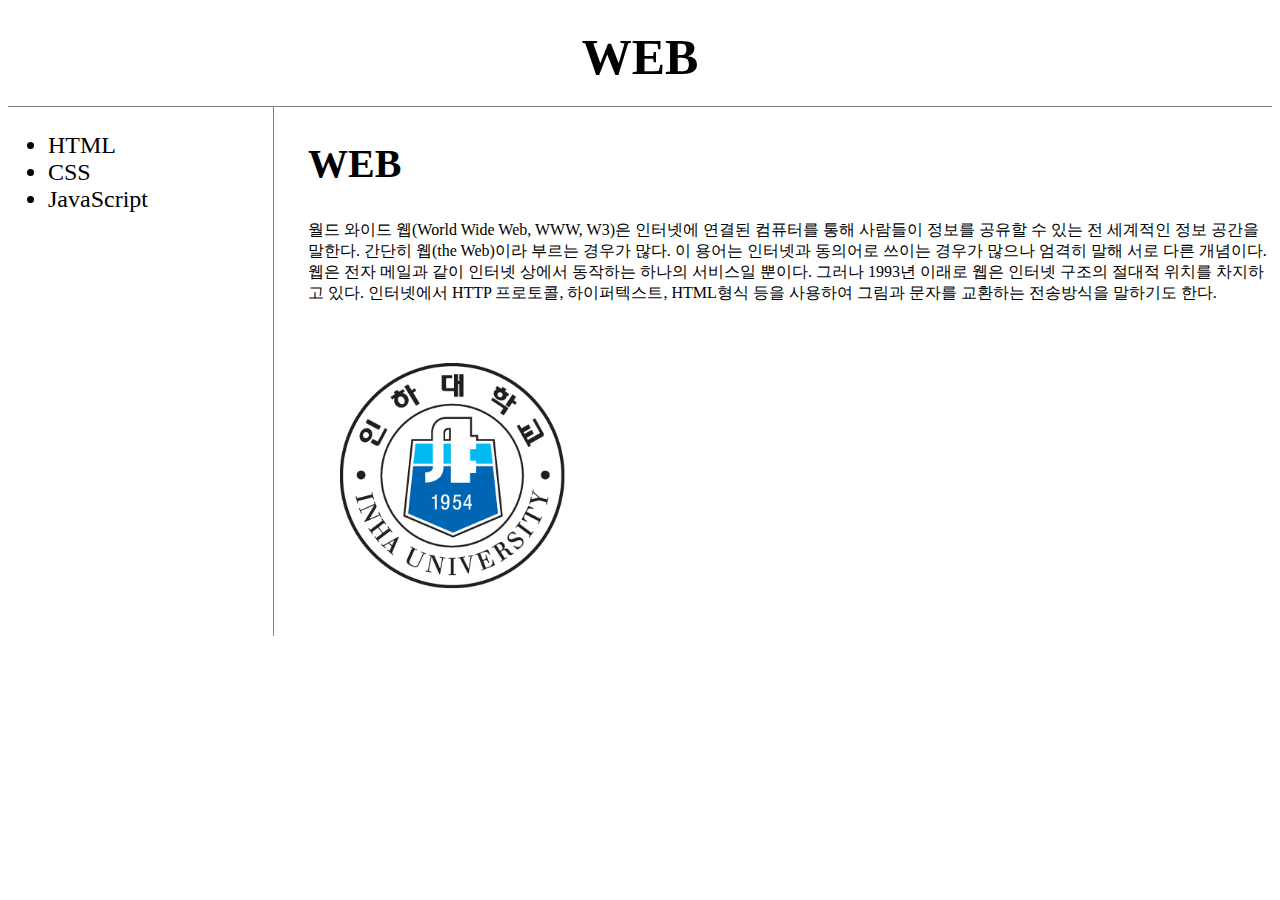
<file: index.html>
<!DOCTYPE html> <!----- 관용적으로 맨 위에 적는다. --------->
<html> <!---모든 페이지는 html로 묶는다-->
<head>

<title>WEB1 - Welcome</title>
<meta charset = 'utf-8'>
<style>
  a {
    color:black;
    text-decoration: none;
  }
  h1 {
    font-size: 50px;
    text-align:center;
    border-bottom:1px solid gray;
    margin:0;
    padding:20px;
  }
  h2{
    font-size:40px;
  }
  #grid ul{    /* 그리드 밑에 있는 ul만을 선택*/
    border-right:1px solid gray;
    width:200px;
    margin:0;
    padding:25px;
    font-size:150%;
    padding-left:40px;
  }

  }
  body{
    margin:0;
  }
  #grid{
    display:grid;
    grid-template-columns: 300px 1fr;
  }

  @media(max-width:800px){
    #grid{
      display:block;
    }
    #grid ul{
      border-right:none;
    }
    h1 {
      border-bottom:none;
    }
  }

</style>
</head>
<!----------------------------------본문 ---------------------------------->
<body>
<h1><a href = "index.html">WEB</a></h1>
<!-- <hr size="1" width="100%" color="black"> 수평선 그리는 코드 -->
<div id = 'grid'>
    <ul>  <!-- 부모 태그  unordered list-->
      <li><a href = "1.html" >HTML</a></li>   <!-- list:목차 -->
      <li><a href = "2.html" >CSS</a></li> <!-- html의 속성, css의 효과-->
      <!-- 누구에게 지정할지 정하므로 선택자라고 한다. -->
      <li><a href = "3.html">JavaScript</a></li>
  </ul>
  <div>
    <h2>WEB</h2>
    <p>
      월드 와이드 웹(World Wide Web, WWW, W3)은 인터넷에 연결된 컴퓨터를 통해 사람들이 정보를 공유할 수 있는 전 세계적인 정보 공간을 말한다. 간단히 웹(the Web)이라 부르는 경우가 많다. 이 용어는 인터넷과 동의어로 쓰이는 경우가 많으나 엄격히 말해 서로 다른 개념이다. 웹은 전자 메일과 같이 인터넷 상에서 동작하는 하나의 서비스일 뿐이다. 그러나 1993년 이래로 웹은 인터넷 구조의 절대적 위치를 차지하고 있다.  인터넷에서 HTTP 프로토콜, 하이퍼텍스트, HTML형식 등을 사용하여 그림과 문자를 교환하는 전송방식을 말하기도 한다.
    </p>
    <a href = "https://www.inha.ac.kr/" target = "_blank" title = '인하대 홈페이지로 이동'>
      <img src = "Emblem_01.jpg" width = 30%></a><!-- src 또는 width를 속성이라 부른다 -->
  </div>
</div>
<p>
  <div id="disqus_thread"></div>
  <script>
      /**
      *  RECOMMENDED CONFIGURATION VARIABLES: EDIT AND UNCOMMENT THE SECTION BELOW TO INSERT DYNAMIC VALUES FROM YOUR PLATFORM OR CMS.
      *  LEARN WHY DEFINING THESE VARIABLES IS IMPORTANT: https://disqus.com/admin/universalcode/#configuration-variables    */
      /*
      var disqus_config = function () {
      this.page.url = PAGE_URL;  // Replace PAGE_URL with your page's canonical URL variable
      this.page.identifier = PAGE_IDENTIFIER; // Replace PAGE_IDENTIFIER with your page's unique identifier variable
      };
      */
      (function() { // DON'T EDIT BELOW THIS LINE
      var d = document, s = d.createElement('script');
      s.src = 'https://web1-06s5l1gg2f.disqus.com/embed.js';
      s.setAttribute('data-timestamp', +new Date());
      (d.head || d.body).appendChild(s);
      })();
  </script>
  <noscript>Please enable JavaScript to view the <a href="https://disqus.com/?ref_noscript">comments powered by Disqus.</a></noscript>
</p>
<!--Start of Tawk.to Script-->
<script type="text/javascript">
var Tawk_API=Tawk_API||{}, Tawk_LoadStart=new Date();
(function(){
var s1=document.createElement("script"),s0=document.getElementsByTagName("script")[0];
s1.async=true;
s1.src='https://embed.tawk.to/6099baa4185beb22b30c031f/1f5c82575';
s1.charset='UTF-8';
s1.setAttribute('crossorigin','*');
s0.parentNode.insertBefore(s1,s0);
})();
</script>
<!--End of Tawk.to Script-->
</body>
</html>
<!-------------------------------본문은 body태그로 묶기로 약속 -------------------->
</file>
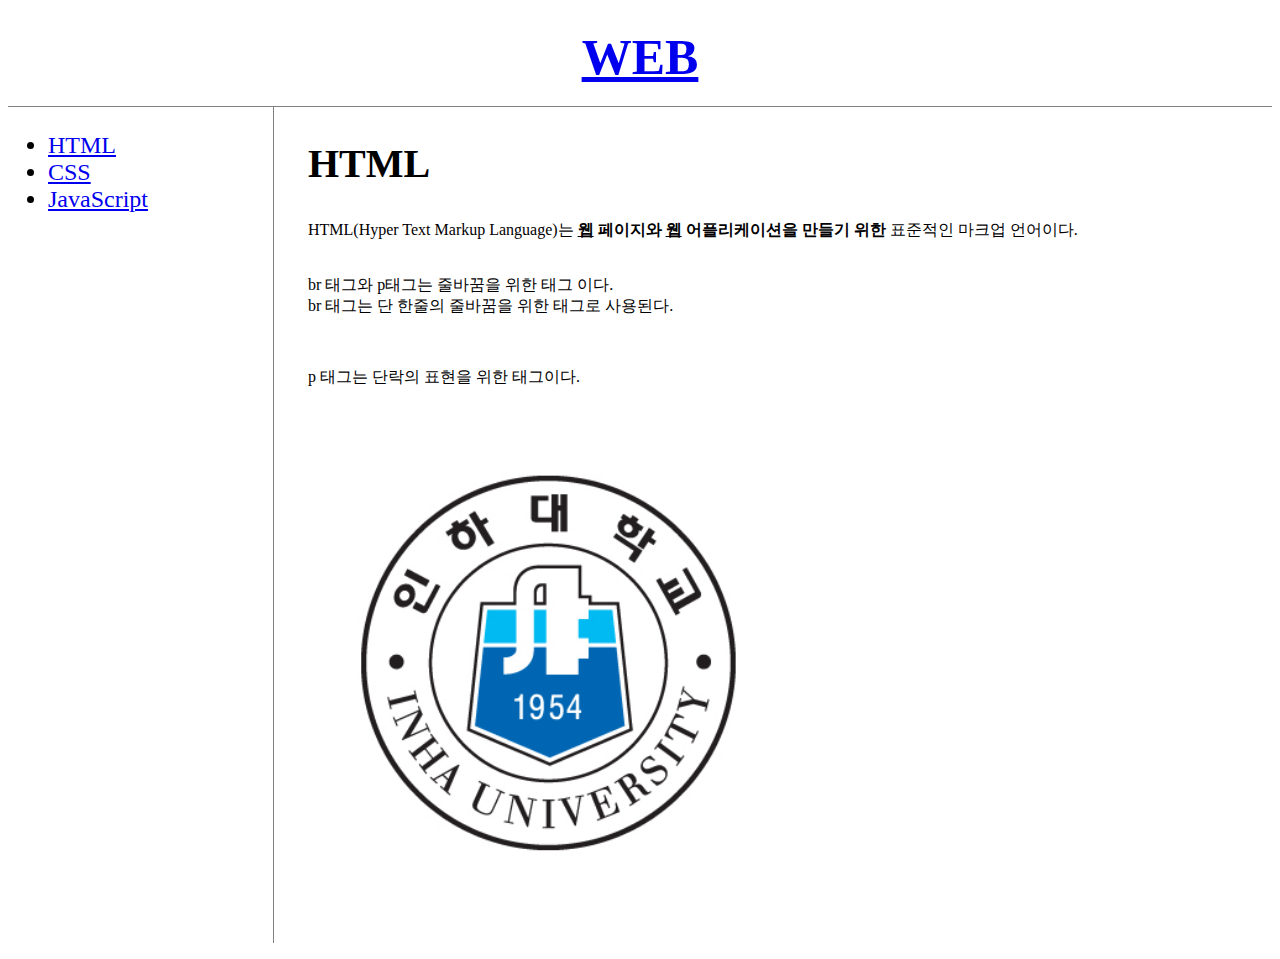
<file: 1.html>
<!DOCTYPE html> <!----- 관용적으로 맨 위에 적는다. --------->
<html> <!---모든 페이지는 html로 묶는다-->
<head>
<!----------------------------제목은 head 태그로 묶는다 -------------------->
  <title >WEB1 - HTML</title>  <!-- 웹 페이지의 제목 -->
  <meta charset = 'utf-8'>  <!-- 웹 페이지를 열 때, utf-8로 문서를 열도록 명시 -->
  <link rel="stylesheet" href="style.css">
</head>
<!----------------------------------본문 ---------------------------------->
<body>
<h1><a href = "index.html">WEB</a></h1>
<div id = 'grid'>
  <ul>  <!-- 부모 태그  unordered list-->
    <li><a href = "1.html">HTML</a></li>   <!-- list:목차 -->
    <li><a href = "2.html">CSS</a></li>
    <li><a href = "3.html">JavaScript</a></li>
  </ul>

  <div>
    <h2>HTML</h2>
    HTML(Hyper Text Markup Language)는 <strong> <u>웹</u> 페이지와 <u>웹</u> 어플리케이션을 만들기 위한 </strong> 표준적인 마크업 언어이다.
    <p><br>br 태그와 p태그는 줄바꿈을 위한 태그 이다.
    <br>br 태그는 단 한줄의 줄바꿈을 위한 태그로 사용된다.</p>
    <p style="margin-top:50px;">p 태그는 단락의 표현을 위한 태그이다. </p>
    <a href = "https://www.inha.ac.kr/" target = "_blank" title = '인하대 홈페이지로 이동'>
      <img src = "Emblem_01.jpg" width = 50%></a><!-- src 또는 width를 속성이라 부른다 -->
    <p>
  </div>
</div>
  <div id="disqus_thread"></div>
  <script>
      /**
      *  RECOMMENDED CONFIGURATION VARIABLES: EDIT AND UNCOMMENT THE SECTION BELOW TO INSERT DYNAMIC VALUES FROM YOUR PLATFORM OR CMS.
      *  LEARN WHY DEFINING THESE VARIABLES IS IMPORTANT: https://disqus.com/admin/universalcode/#configuration-variables    */
      /*
      var disqus_config = function () {
      this.page.url = PAGE_URL;  // Replace PAGE_URL with your page's canonical URL variable
      this.page.identifier = PAGE_IDENTIFIER; // Replace PAGE_IDENTIFIER with your page's unique identifier variable
      };
      */
      (function() { // DON'T EDIT BELOW THIS LINE
      var d = document, s = d.createElement('script');
      s.src = 'https://web1-06s5l1gg2f.disqus.com/embed.js';
      s.setAttribute('data-timestamp', +new Date());
      (d.head || d.body).appendChild(s);
      })();
  </script>
  <noscript>Please enable JavaScript to view the <a href="https://disqus.com/?ref_noscript">comments powered by Disqus.</a></noscript>
</p>
</body>
</html>
<!-------------------------------본문은 body태그로 묶기로 약속 -------------------->
</file>
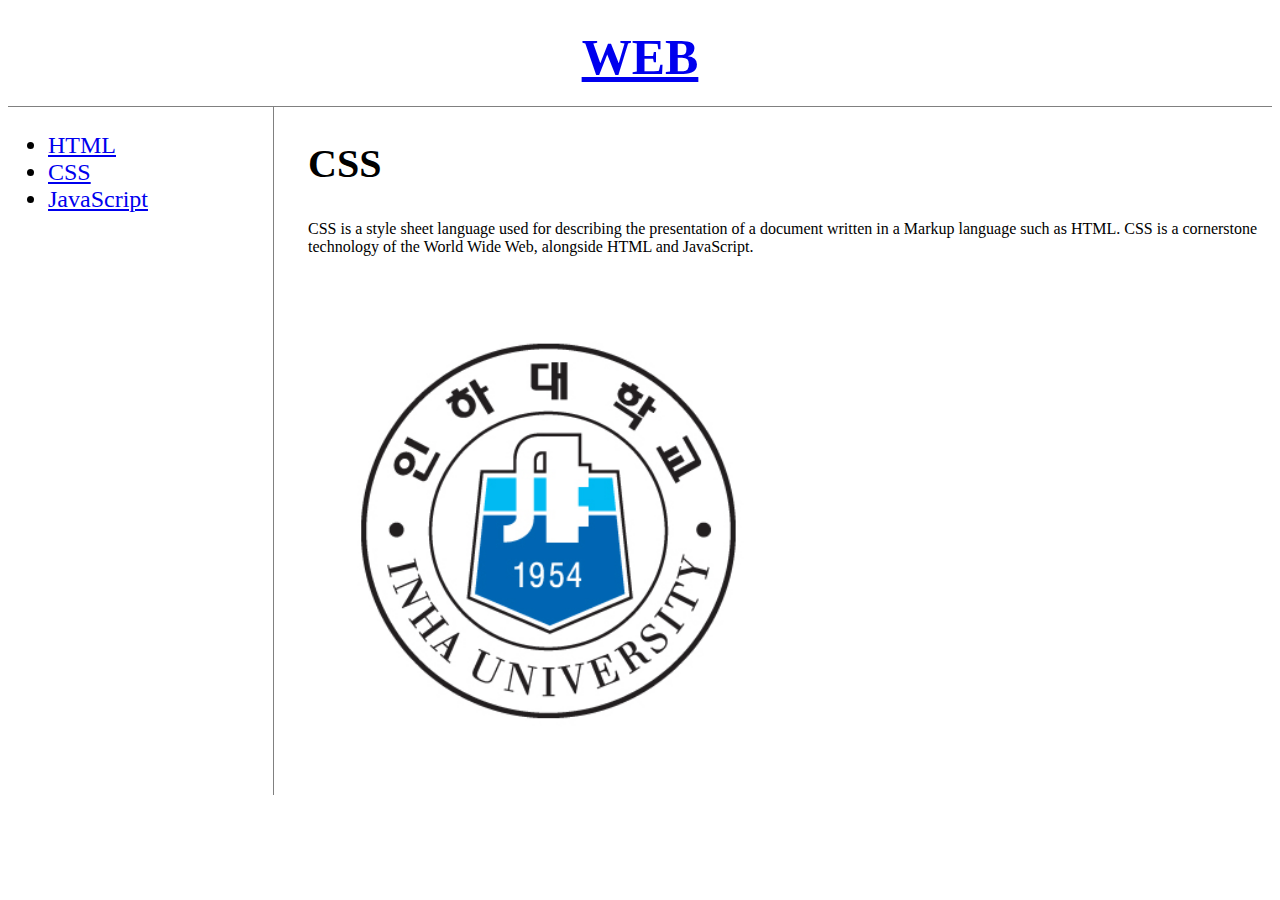
<file: 2.html>
<!DOCTYPE html> <!----- 관용적으로 맨 위에 적는다. --------->
<html> <!---모든 페이지는 html로 묶는다-->
<head>
<title>WEB2 - CSS</title>  <!-- 웹 페이지의 제목 -->
<meta charset = 'utf-8'>  <!-- 웹 페이지를 열 때, utf-8로 문서를 열도록 명시 -->
<link rel="stylesheet" href="style.css">
</head>
<!----------------------------------본문 ---------------------------------->
<body>
<h1><a href = "index.html">WEB</a></h1>
<div id = 'grid'>
<ul>  <!-- 부모 태그  unordered list-->
    <li><a href = "1.html">HTML</a></li>   <!-- list:목차 -->
    <li><a href = "2.html">CSS</a></li>
    <li><a href = "3.html">JavaScript</a></li>
  </ul>
  <div>
    <h2>CSS</h2>
    <p>CSS is a style sheet language used for describing the presentation of a document written in a Markup
    language such as HTML. CSS is a cornerstone technology of the World Wide Web, alongside HTML and JavaScript.
    </p>
<a href = "https://www.inha.ac.kr/" target = "_blank" title = '인하대 홈페이지로 이동'>
  <img src = "Emblem_01.jpg" width = 50%></a><!-- src 또는 width를 속성이라 부른다 -->
  </div>
</div>
</body>
</html>
<!-------------------------------본문은 body태그로 묶기로 약속 -------------------->
</file>
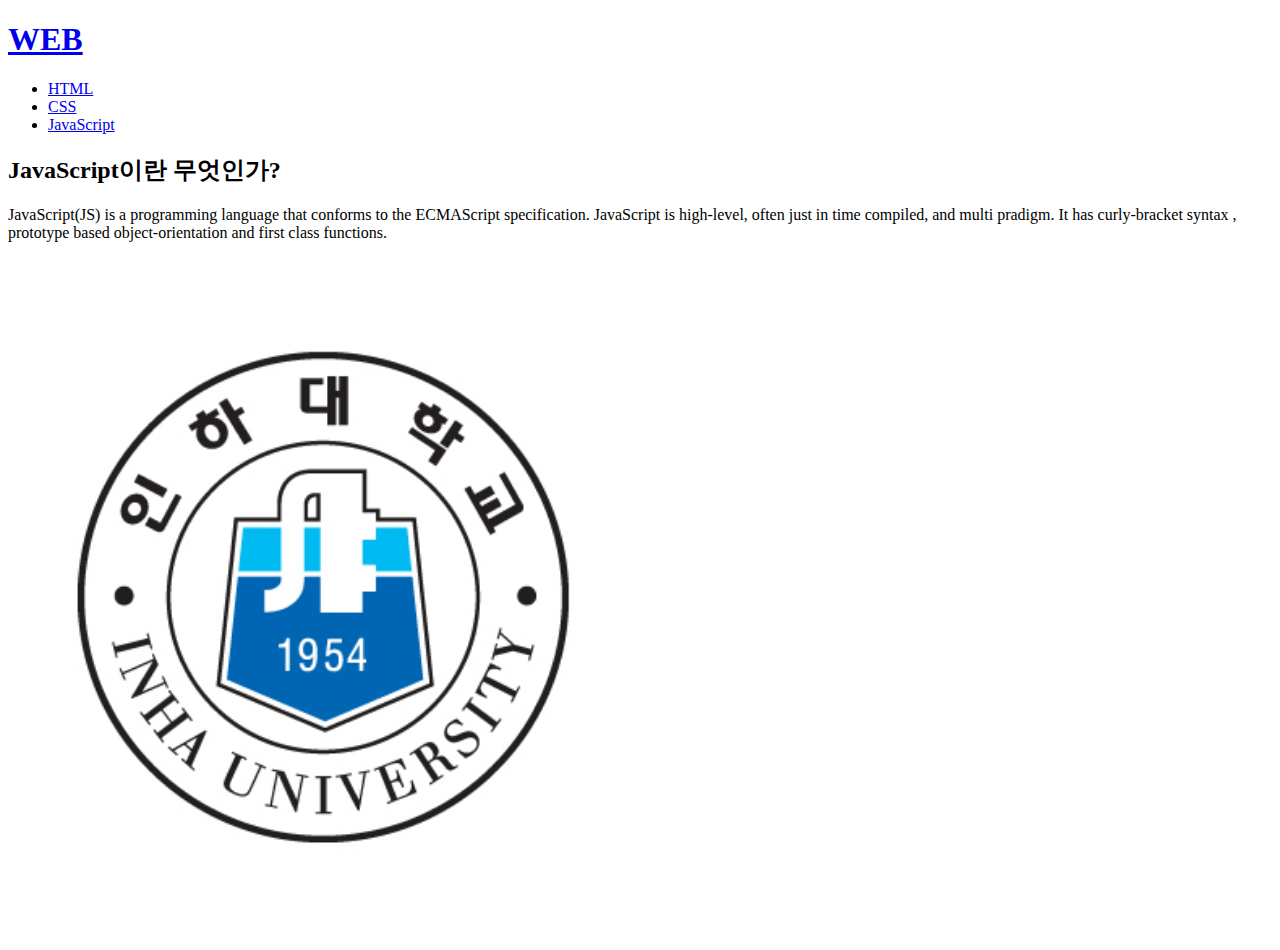
<file: 3.HTML>
<!DOCTYPE html> <!----- 관용적으로 맨 위에 적는다. --------->
<html> <!---모든 페이지는 html로 묶는다-->
<head>
<!----------------------------제목은 head 태그로 묶는다 -------------------->
<title>WEB3 - JavaScript</title>  <!-- 웹 페이지의 제목 -->
<meta charset = 'utf-8'>  <!-- 웹 페이지를 열 때, utf-8로 문서를 열도록 명시 -->
</head>
<!----------------------------------본문 ---------------------------------->
<body>
<h1><a href = "index.html">WEB</a></h1>
<ul>  <!-- 부모 태그  unordered list-->
  <li><a href = "1.html">HTML</a></li>   <!-- list:목차 -->
  <li><a href = "2.html">CSS</a></li>
  <li><a href = "3.html">JavaScript</a></li>
</ul>
<h2>JavaScript이란 무엇인가?</h2>
<p>JavaScript(JS) is a programming language that conforms to the ECMAScript specification.
  JavaScript is high-level, often just in time compiled, and multi pradigm. It has curly-bracket syntax
, prototype based object-orientation and first class functions.
</p>
<a href = "https://www.inha.ac.kr/" target = "_blank" title = '인하대 홈페이지로 이동'>
  <img src = "Emblem_01.jpg" width = 50%></a><!-- src 또는 width를 속성이라 부른다 -->
</body>
</html>
<!-------------------------------본문은 body태그로 묶기로 약속 -------------------->
</file>
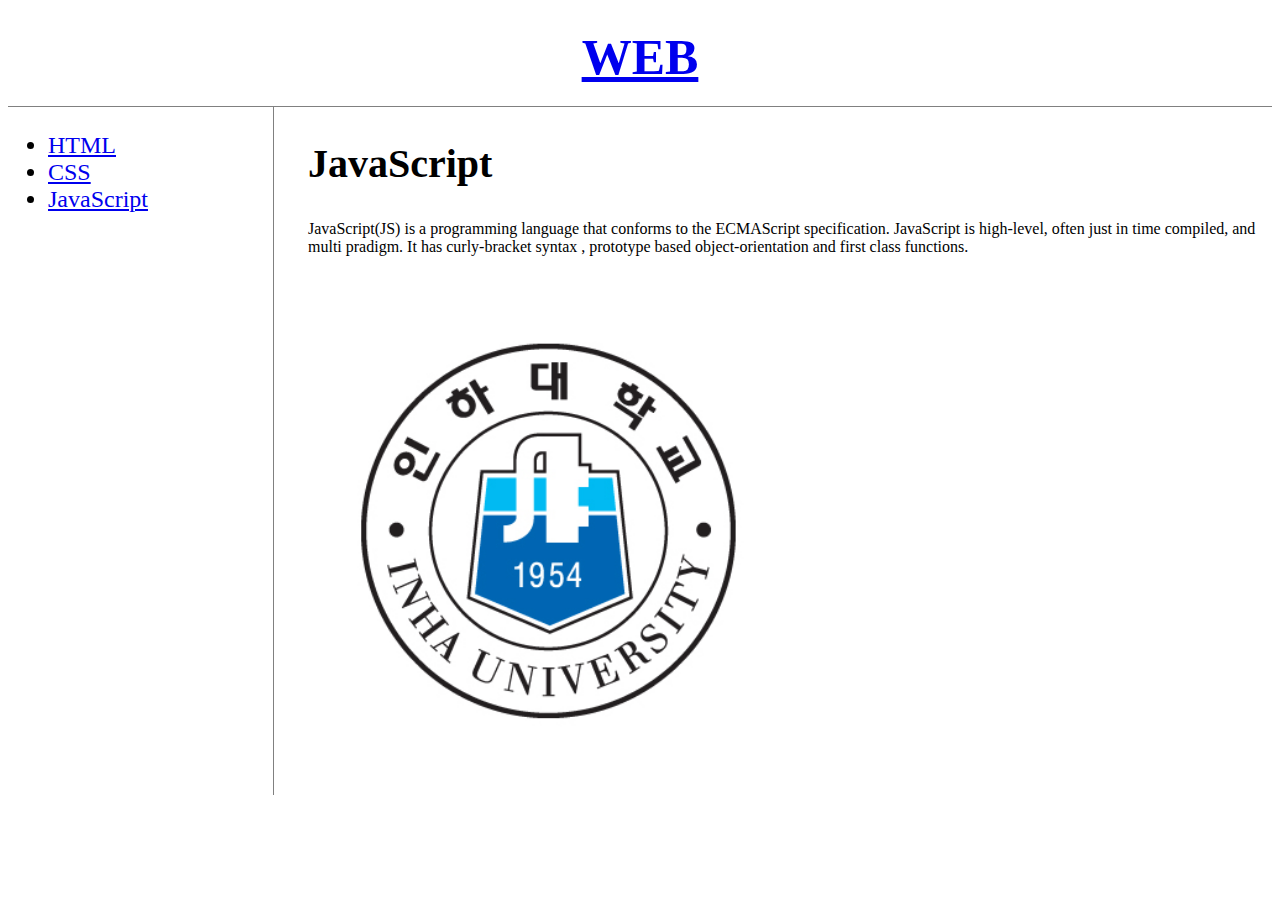
<file: 3.html>
<!DOCTYPE html> <!----- 관용적으로 맨 위에 적는다. --------->
<html> <!---모든 페이지는 html로 묶는다-->
<head>
<!----------------------------제목은 head 태그로 묶는다 -------------------->
<title>WEB3 - JavaScript</title>  <!-- 웹 페이지의 제목 -->
<meta charset = 'utf-8'>  <!-- 웹 페이지를 열 때, utf-8로 문서를 열도록 명시 -->
<link rel="stylesheet" href="style.css">
</head>
<!----------------------------------본문 ---------------------------------->
<body>
<h1><a href = "index.html">WEB</a></h1>
<div id = 'grid'>
  <ul>  <!-- 부모 태그  unordered list-->
    <li><a href = "1.html">HTML</a></li>   <!-- list:목차 -->
    <li><a href = "2.html">CSS</a></li>
    <li><a href = "3.html">JavaScript</a></li>
  </ul>
  <div>
  <h2>JavaScript</h2>
  <p>JavaScript(JS) is a programming language that conforms to the ECMAScript specification.
    JavaScript is high-level, often just in time compiled, and multi pradigm. It has curly-bracket syntax
  , prototype based object-orientation and first class functions.
  </p>
<a href = "https://www.inha.ac.kr/" target = "_blank" title = '인하대 홈페이지로 이동'>
  <img src = "Emblem_01.jpg" width = 50%></a><!-- src 또는 width를 속성이라 부른다 -->
  </div>
</div>
</body>
</html>
<!-------------------------------본문은 body태그로 묶기로 약속 -------------------->
</file>
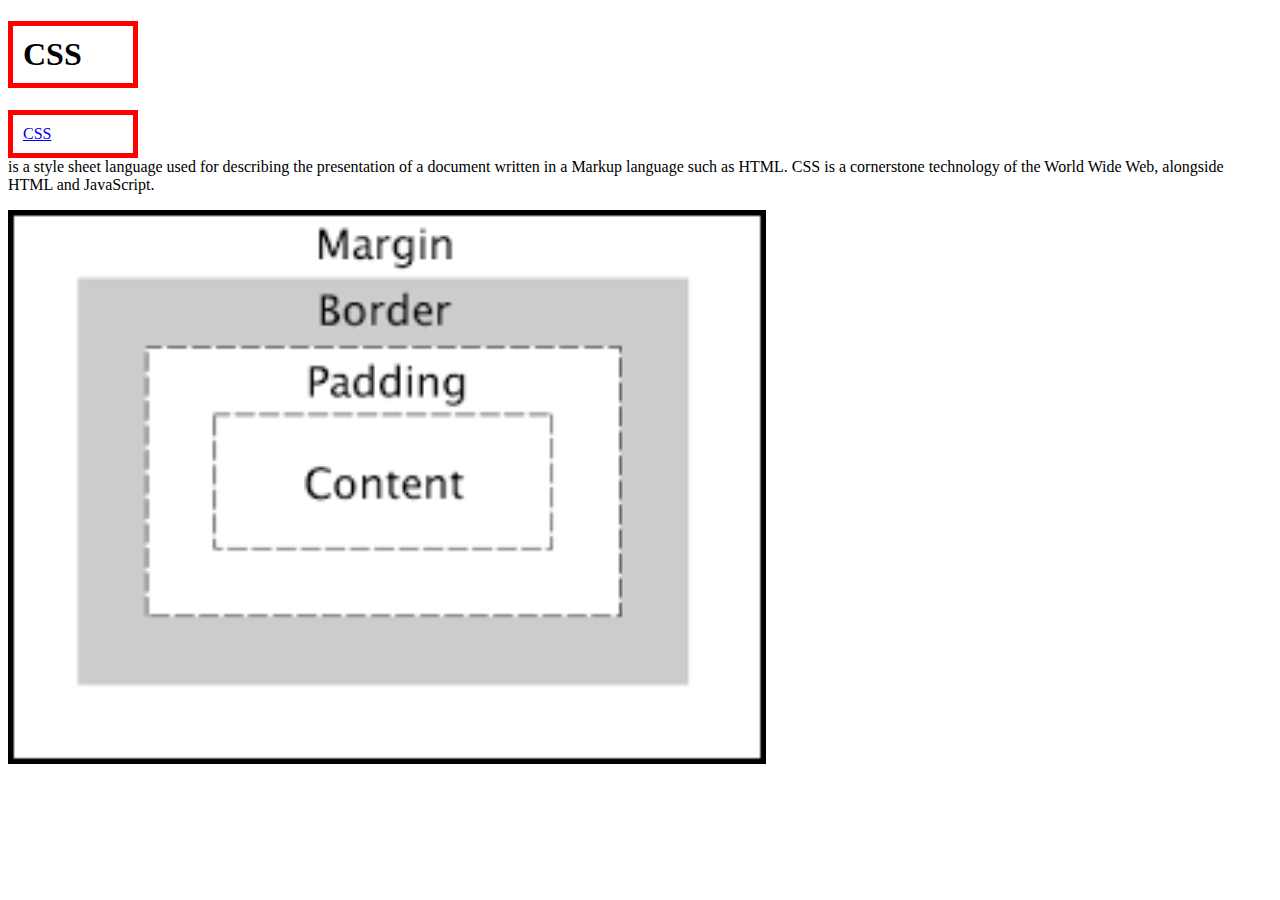
<file: box.html>
<!DOCTYPE html>
<html>
  <head>
    <meta charset="utf-8">
    <title></title>
    <style>
      /* block level element 화면 전체를 차지
        inline elemenet  부분만큼 차지 */
      h1, a{
        border:5px solid red;  /* value의 순서는 중요하지 않음. */
        padding:10px;  /*컨텐츠와 테두리 사이 간격*/
        margin:30;   /*테두리 사이 간격*/
        display:block;
        width:100px
      }
      
    </style>
  </head>
  <body>
    <h1>CSS</h1><a href = "https://naver.com">CSS</a> is a style sheet language used for describing the presentation of a document written in a Markup language such as HTML. CSS is a cornerstone technology of the World Wide Web, alongside HTML and JavaScript.
    <p>
      <img src = "boxmodel.png" size = 200px width = 60%>
    </p>
  </body>
</html>
</file>
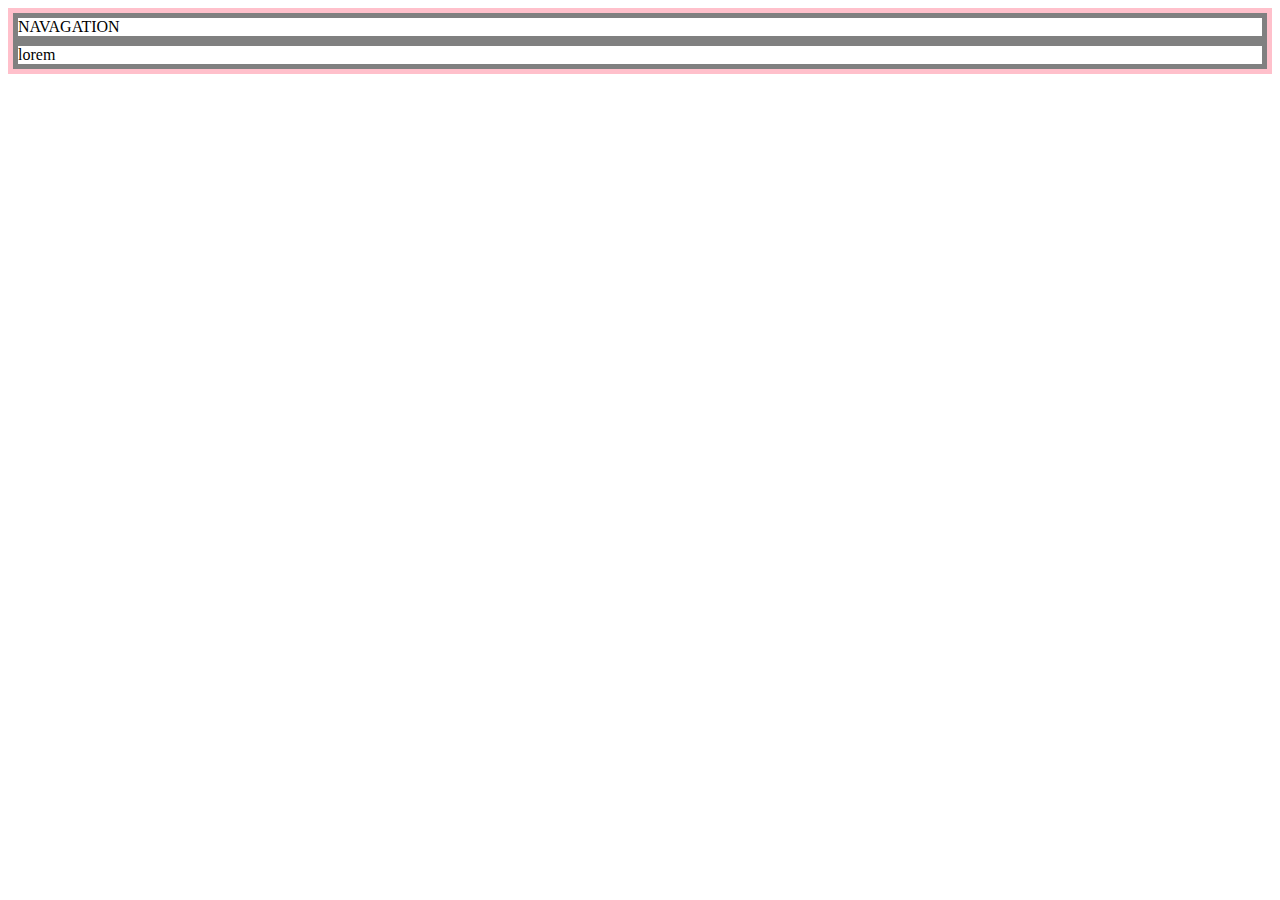
<file: grid.html>
<!DOCTYPE html>
<html>
  <head>
    <meta charset="utf-8">
    <title></title>
    <style>
      div{
        border:5px solid gray;
      }
      #grid{
        border:5px solid pink;
        display: grid;
        grid-template-columns: 150 1fr; /* fr:가변*/
      }
    </style>
  </head>
  <body>
    <div id="grid">
      <div>NAVAGATION</div>  <!-- 아무런 의미를 갖지 않는 , 디자인을 위한 태그 block level -->
      <div>lorem</div>   <!--span: div와 같은 기능, but inline-->
    </div>

  </body>
</html>
</file>
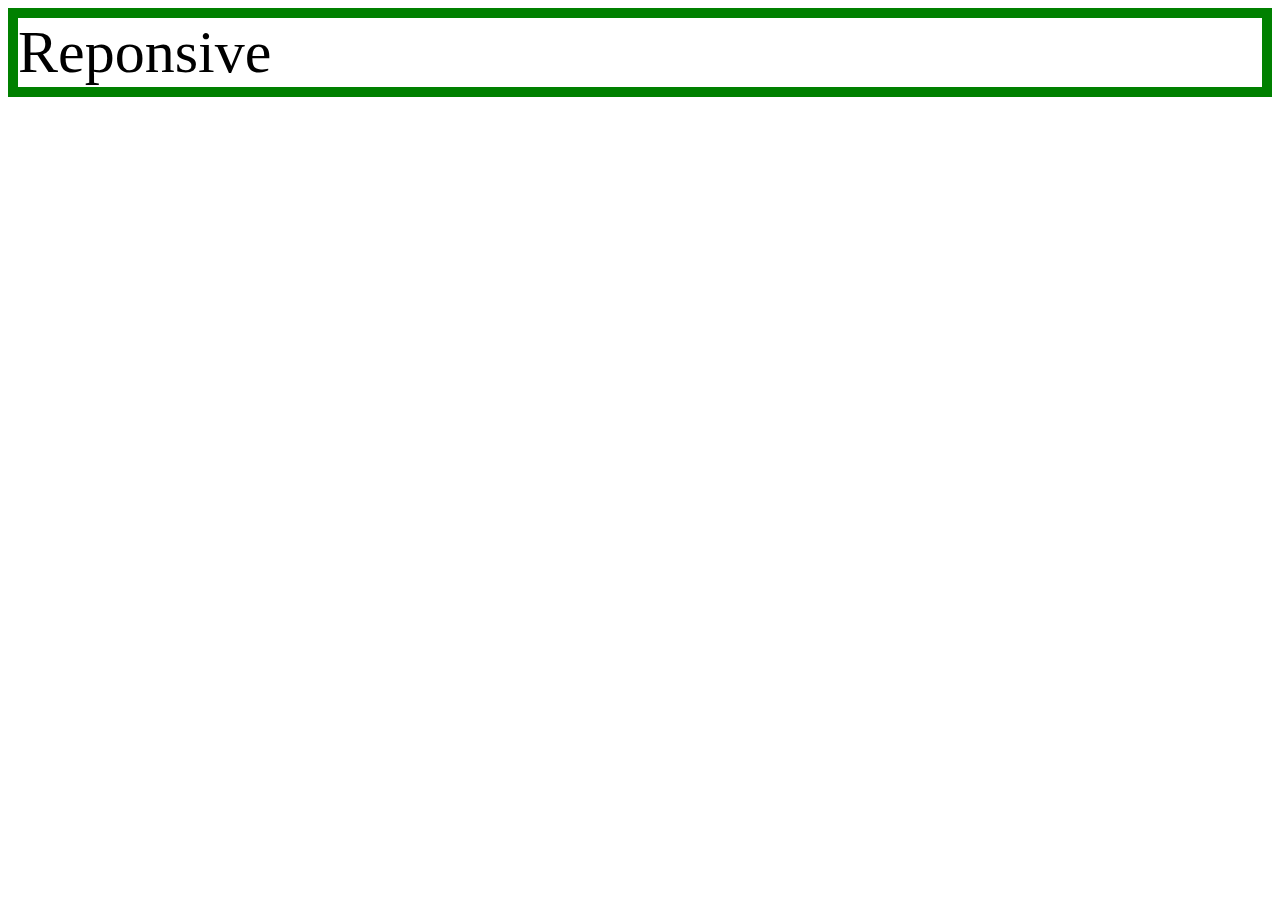
<file: mediaquery.html>
<!DOCTYPE html>
<html>
  <head>
    <meta charset="utf-8">
    <title></title>
    <style media="screen">
    div{
      font-size:60px;
      border:10px solid green;
    }
    @media(max-width:800px){
      div{
        display:none;
      }
    }
    </style>
  </head>
  <body>
    <div>
      Reponsive
    </div>
  </body>
</html>
</file>
<file: style.css>
<style>
  a {
    color:black;
    text-decoration: none;
    width = 30%;
  }
  h1 {
    font-size: 50px;
    text-align:center;
    border-bottom:1px solid gray;
    margin:0;
    padding:20px;
  }
  h2{
    font-size:40px;
  }
  #grid ul{    /* 그리드 밑에 있는 ul만을 선택*/
    border-right:1px solid gray;
    width:200px;
    margin:0;
    padding:25px;
    font-size:150%;
    padding-left:40px;
  }

  }
  body{
    margin:0;
  }
  #grid{
    display:grid;
    grid-template-columns: 300px 1fr;
  }

  @media(max-width:800px){
    #grid{
      display:block;
    }
    #grid ul{
      border-right:none;
    }
    h1 {
      border-bottom:none;
    }
    div{
      padding:10px;
    }
  }

</style>
</file>
